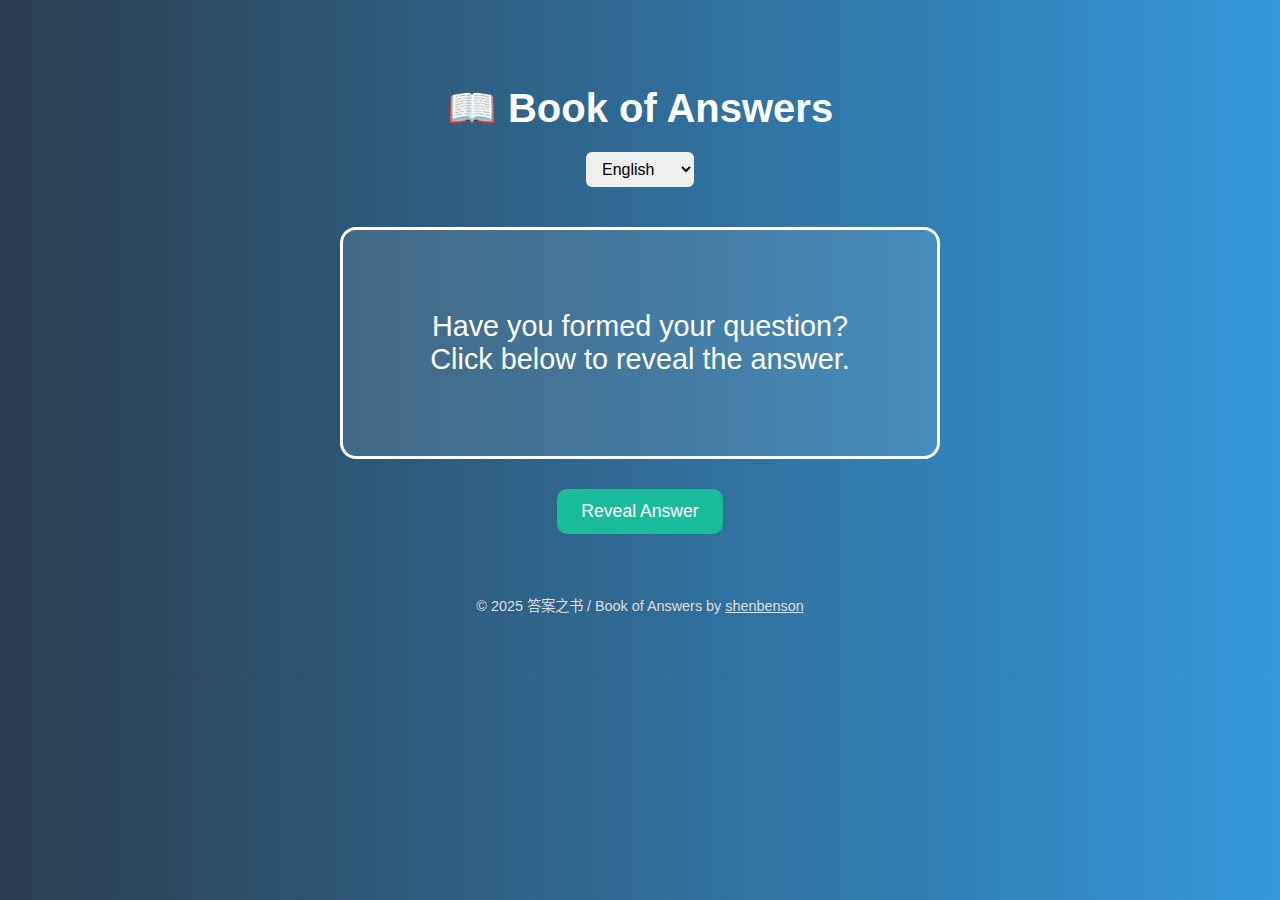
<file: index.html>
<!DOCTYPE html>
<html lang="zh-CN">

<head>
  <meta charset="UTF-8" />
  <meta name="viewport" content="width=device-width, initial-scale=1" />

  <title>答案之书 / Book of Answers</title>

  <meta name="description" content="答案之书，提供简体中文、繁体中文和英文三种语言的随机智慧答案。揭示生活、工作、感情等问题的最佳建议。The Book of Answers offers random wise answers in Simplified Chinese, Traditional Chinese, and English, revealing the best advice for questions about life, work, relationships, and more." />

  <meta name="keywords" content="答案, 随机答案, Book of Answers, 智慧答案, 在线占卜, 中文答案, 英文答案" />
  <meta name="author" content="shenbenson" />

  <meta property="og:title" content="答案之书 - Book of Answers" />
  <meta property="og:description" content="提供三种语言的随机智慧答案，帮助你揭示生活中的疑问。Provides random wise answers to help you uncover life's questions." />
  <meta property="og:type" content="website" />
  <meta property="og:url" content="https://boa.bensonshen.com/" />
  <meta property="og:image" content="https://boa.bensonshen.com/assets/img/preview.png" />

  <link rel="icon" href="assets/favicon.png" />
  <link rel="stylesheet" href="assets/css/style.css" />
  <link rel="preload" href="assets/js/script.js" as="script">
</head>

<body>
  <h1 id="title">📖 答案之书 / Book of Answers</h1>

  <select id="langSelect" onchange="changeLanguage(this.value)">
    <option value="zh">简体中文</option>
    <option value="zh-TW">繁體中文</option>
    <option value="en">English</option>
  </select>

  <div class="answer-box" id="answer">你的问题想好了吗？点击下方揭示答案。</div>

  <div>
    <button id="answerButton" onclick="handleButtonClick()">揭示答案</button>
    <button id="shareButton" onclick="shareAnswer()" style="display:none;">分享给朋友</button>
  </div>

  <script>
    let currentLang = "zh";
    const labels = {
      zh: { 
      title: "📖 答案之书", 
      defaultText: "你的问题想好了吗？点击下方揭示答案。", 
      reveal: "揭示答案", 
      again: "再问一个问题", 
      share: "分享给朋友"
      },
      "zh-TW": { 
      title: "📖 答案之書", 
      defaultText: "你的問題想好了嗎？點擊下方揭示答案。", 
      reveal: "揭示答案", 
      again: "再問一個問題", 
      share: "分享給朋友"
      },
      en: { 
      title: "📖 Book of Answers", 
      defaultText: "Have you formed your question?\nClick below to reveal the answer.", 
      reveal: "Reveal Answer", 
      again: "Ask Another Question", 
      share: "Share with Friends"
      }
    };

    function changeLanguage(lang) {
      currentLang = lang;
      localStorage.setItem("preferredLang", lang);
      const lab = labels[lang];

      document.getElementById("title").textContent = lab.title;
      document.getElementById("answer").textContent = lab.defaultText;
      document.getElementById("answerButton").textContent = lab.reveal;
      document.getElementById("shareButton").style.display = "none";
      answered = false;
    }

    function getUserLanguage() {
      const savedLang = localStorage.getItem("preferredLang");
      if (savedLang && labels[savedLang]) {
        return savedLang;
      }
      
      const browserLang = navigator.language || navigator.userLanguage;
      if (browserLang) {
        if (browserLang.startsWith('zh-TW') || browserLang.startsWith('zh-HK')) {
          return "zh-TW";
        } else if (browserLang.startsWith('zh')) {
          return "zh";
        } else if (browserLang.startsWith('en')) {
          return "en";
        }
      }

      return "zh";
    }

    currentLang = getUserLanguage();
    document.getElementById("langSelect").value = currentLang;
    changeLanguage(currentLang);
  </script>

  <footer>
    © 2025 答案之书 / Book of Answers by <a href="/">shenbenson</a>
  </footer>

  <script src="assets/js/script.js" defer></script>
  <!-- Google tag (gtag.js) -->
  <script async src="https://www.googletagmanager.com/gtag/js?id=G-TYBPTTJ7Q9"></script>
  <script>
    window.dataLayer = window.dataLayer || [];
    function gtag(){dataLayer.push(arguments);}
    gtag('js', new Date());

    gtag('config', 'G-TYBPTTJ7Q9');
  </script>
</body>
</html>
</file>
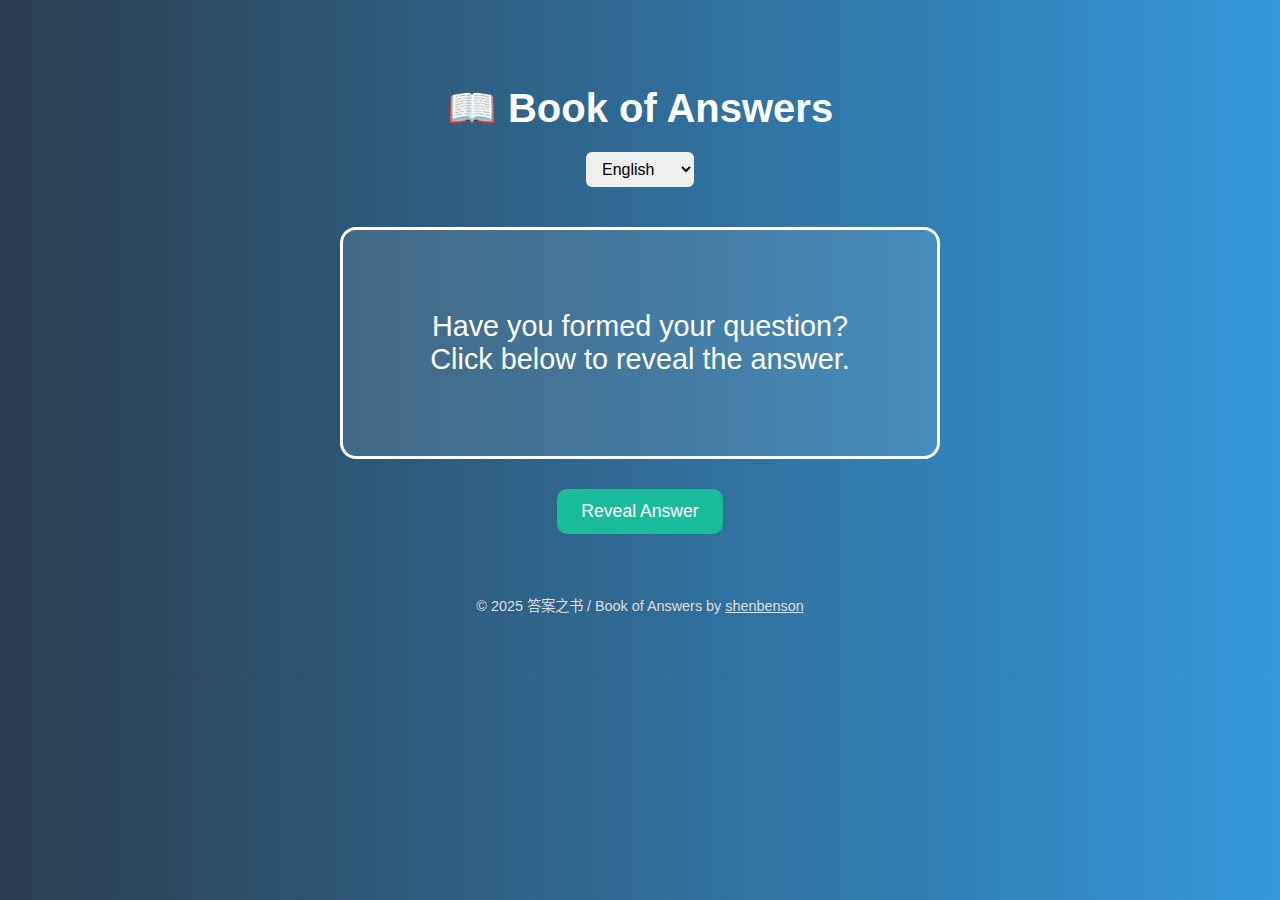
<file: src/index.html>
<!DOCTYPE html>
<html lang="zh-CN">

<head>
  <meta charset="UTF-8" />
  <meta name="viewport" content="width=device-width, initial-scale=1" />

  <title>答案之书 / Book of Answers</title>

  <meta name="description" content="答案之书，提供简体中文、繁体中文和英文三种语言的随机智慧答案。揭示生活、工作、感情等问题的最佳建议。" />

  <meta name="keywords" content="答案, 随机答案, Book of Answers, 智慧答案, 在线占卜, 中文答案, 英文答案" />
  <meta name="author" content="shenbenson" />

  <meta property="og:title" content="答案之书 - Book of Answers" />
  <meta property="og:description" content="提供三种语言的随机智慧答案，帮助你揭示生活中的疑问。" />
  <meta property="og:type" content="website" />
  <meta property="og:url" content="https://boa.bensonshen.com/" />
  <meta property="og:image" content="https://boa.bensonshen.com/assets/img/preview.png" />

  <link rel="icon"
    href="data:image/svg+xml,<svg xmlns=%22http://www.w3.org/2000/svg%22 viewBox=%220 0 100 100%22><text y=%22.9em%22 font-size=%2290%22>📘</text></svg>">
  <link rel="stylesheet" href="assets/css/style.css" />
</head>

<body>
  <h1 id="title">📖 答案之书 / Book of Answers</h1>

  <select id="langSelect" onchange="changeLanguage(this.value)">
    <option value="zh">简体中文</option>
    <option value="zh-TW">繁體中文</option>
    <option value="en">English</option>
  </select>

  <div class="answer-box" id="answer"></div>

  <div>
    <button id="answerButton" onclick="handleButtonClick()"></button>
    <button id="shareButton" onclick="shareAnswer()" style="display:none;"></button>
  </div>

  <footer>
    © 2025 答案之书 / Book of Answers by <a href="/">shenbenson</a>
  </footer>

  <script src="assets/js/script.js"></script>
</body>
</html>
</file>
<file: assets/css/style.css>
body {
    font-family: "Helvetica Neue", sans-serif;
    background: linear-gradient(to right, #2c3e50, #3498db);
    color: white;
    text-align: center;
    padding: 50px;
}

h1 {
    font-size: 2.5em;
    margin-bottom: 20px;
}

select {
    margin-bottom: 20px;
    padding: 8px 12px;
    font-size: 1em;
    border-radius: 6px;
    border: none;
}

.answer-box {
    display: flex;
    align-items: center;
    justify-content: center;
    font-size: 1.8em;
    padding: 80px 20px;
    margin: 20px auto;
    border: 3px solid white;
    border-radius: 16px;
    width: 80%;
    max-width: 600px;
    min-height: 120px;
    background-color: rgba(255, 255, 255, 0.1);
    transition: all 0.3s ease-in-out;
    box-sizing: border-box;
    text-align: center;
    white-space: pre-line;
}

.loading-dots::after {
    content: '';
    display: inline-block;
    width: 1em;
    text-align: left;
    animation: dots 1s steps(3, end) infinite;
}

@keyframes dots {
    0% {
    content: '';
    }

    33% {
    content: '.';
    }

    66% {
    content: '..';
    }

    100% {
    content: '...';
    }
}

button {
    padding: 12px 24px;
    font-size: 1.1em;
    border: none;
    border-radius: 10px;
    background-color: #1abc9c;
    color: white;
    cursor: pointer;
    margin: 10px 5px;
    transition: background 0.2s;
}

footer a {
    color: #ddd;
}

button:hover {
    background-color: #16a085;
}

body {
    user-select: none;
    -webkit-user-select: none; /* Safari */
    -moz-user-select: none;   /* Firefox */
    -ms-user-select: none;    /* IE10+ */
}

footer {
    margin-top: 50px;
    font-size: 0.9em;
    color: #ddd;
}
</file>
<file: src/assets/css/style.css>
body {
    font-family: "Helvetica Neue", sans-serif;
    background: linear-gradient(to right, #2c3e50, #3498db);
    color: white;
    text-align: center;
    padding: 50px;
}

h1 {
    font-size: 2.5em;
    margin-bottom: 20px;
}

select {
    margin-bottom: 20px;
    padding: 8px 12px;
    font-size: 1em;
    border-radius: 6px;
    border: none;
}

.answer-box {
    display: flex;
    align-items: center;
    justify-content: center;
    font-size: 1.8em;
    padding: 80px 20px;
    margin: 20px auto;
    border: 3px solid white;
    border-radius: 16px;
    width: 80%;
    max-width: 600px;
    min-height: 120px;
    background-color: rgba(255, 255, 255, 0.1);
    transition: all 0.3s ease-in-out;
    box-sizing: border-box;
    text-align: center;
    white-space: pre-line;
}

.loading-dots::after {
    content: '';
    display: inline-block;
    width: 1em;
    text-align: left;
    animation: dots 1s steps(3, end) infinite;
}

@keyframes dots {
    0% {
    content: '';
    }

    33% {
    content: '.';
    }

    66% {
    content: '..';
    }

    100% {
    content: '...';
    }
}

button {
    padding: 12px 24px;
    font-size: 1.1em;
    border: none;
    border-radius: 10px;
    background-color: #1abc9c;
    color: white;
    cursor: pointer;
    margin: 10px 5px;
    transition: background 0.2s;
}

footer a {
    color: #ddd;
}

button:hover {
    background-color: #16a085;
}

body {
    user-select: none;
    -webkit-user-select: none; /* Safari */
    -moz-user-select: none;   /* Firefox */
    -ms-user-select: none;    /* IE10+ */
}

footer {
    margin-top: 50px;
    font-size: 0.9em;
    color: #ddd;
}
</file>
